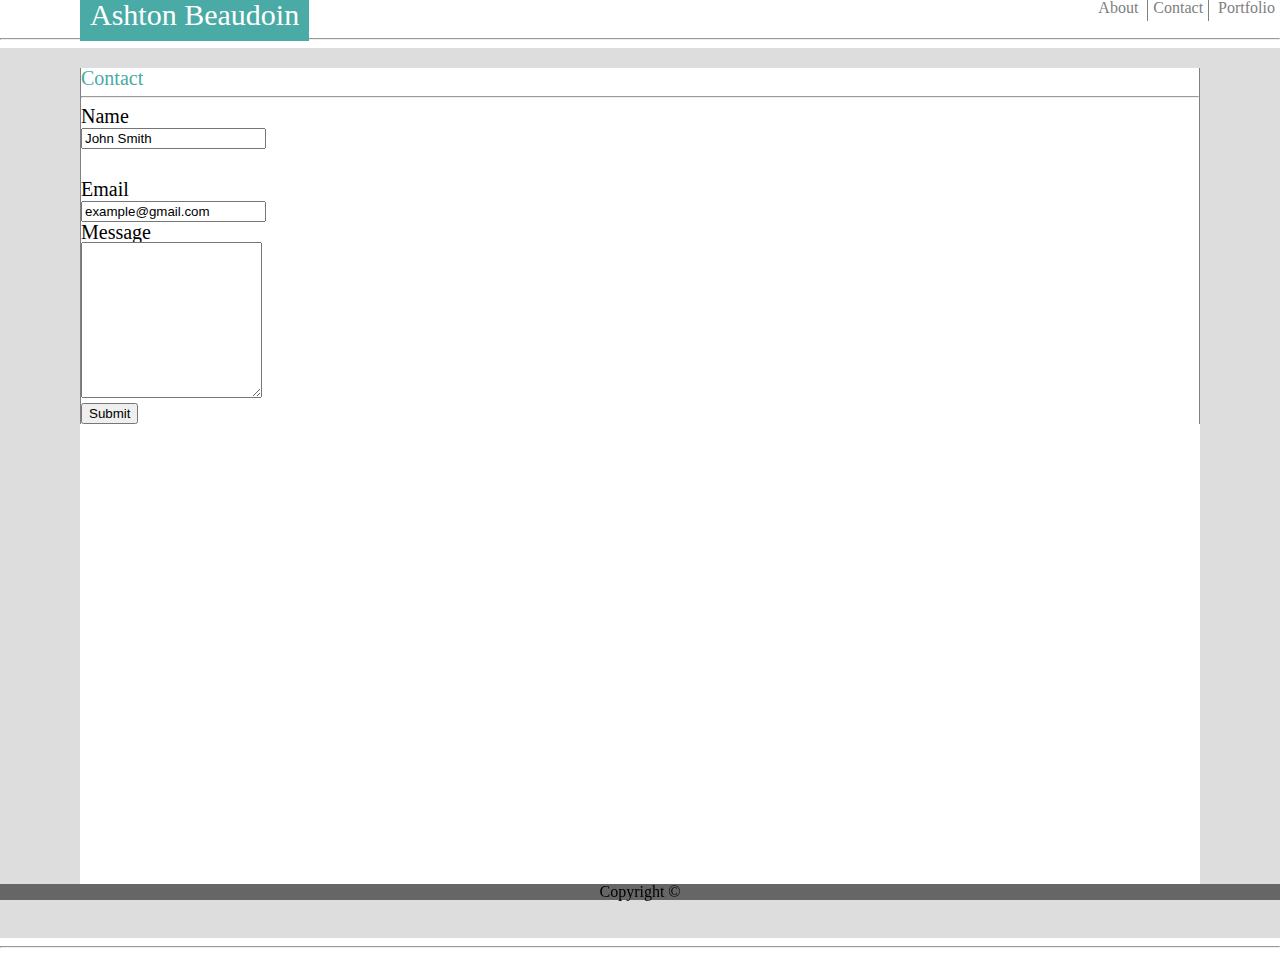
<file: contact.html>
<!DOCTYPE html>
<html>
    <head>
        <title>Contact</title>
        <link rel="stylesheet" href="./assets/css/reset.css">
        <link rel="stylesheet" href="./assets/css/style.css">
        
    </head>
    <body>
        <div id="header">
            <h1>Ashton Beaudoin</h1>
            <span id="links">
            <a href="index.html">About</a>
             <a id="contact" href="contact.html">Contact</a>
            <a href="portfolio.html">Portfolio</a>
            </span>
        </div>
            <hr>
        <div id="main">
     <div id="contact">
            <h2>Contact</h2>
            <hr>
        <div id="text">
            <p>
                <label>Name</label>
                <br>
                <input type="text" id="name" value="John Smith" />
    
            </p>
            <p>
                <label>Email</label>
                <br>
                <input type="text" id="email" value="example@gmail.com"   />      
                    <br>
        
            
                <label>Message</label>
                <br>
                <textarea name="message" rows="10"></textarea>
                <br>
                <input type="submit" />
            </form>        
        </div>
        </div>
        </div>
    </body>
    <hr id="h2">
     <footer>
        <p>Copyright &copy;</p>
    </footer>
</html>
</file>
<file: assets/css/style.css>
#main {
    background-color: white;
   border-left: solid 80px #dddddd;
    border-right: solid 80px #dddddd;
    border-top: solid 20px #dddddd;
    border-bottom: solid 40px #dddddd;
    min-height: calc(100vh - 70px);
}
#header {
    

}
footer p {
    background-color:#666666 ;
    margin: 0px;
    text-align: center;
    position: fixed;
    left: 0;
    bottom: 0;
    width: 100%;
    height: "20px"
}
span {
    float: right;
}
h1 { 
    display: inline;
    background-color: #4aaaa5;
    padding: 10px;
    color: white;
    font-size: 30px;
    margin-left: 80px;
   }
   a {
       text-decoration: none; 
       color: gray;
       padding: 5px;


   }
   #contact {
       border-left: solid 1px gray;
       border-right: solid 1px gray;
   }
 img {
     margin:10px;
     float: left; 
 }
 h2 {
     font-size: 20px; 
    color:#4aaaa5;

 }
#hr2{
    border: solid 1px #4aaaa5;
    margin: 0px;
}
#main p {
    margin-bottom: 1.5em;
}
#text {
   font-size: 20px ; 
}
#contact {
    margin: 0px;
}
</file>
